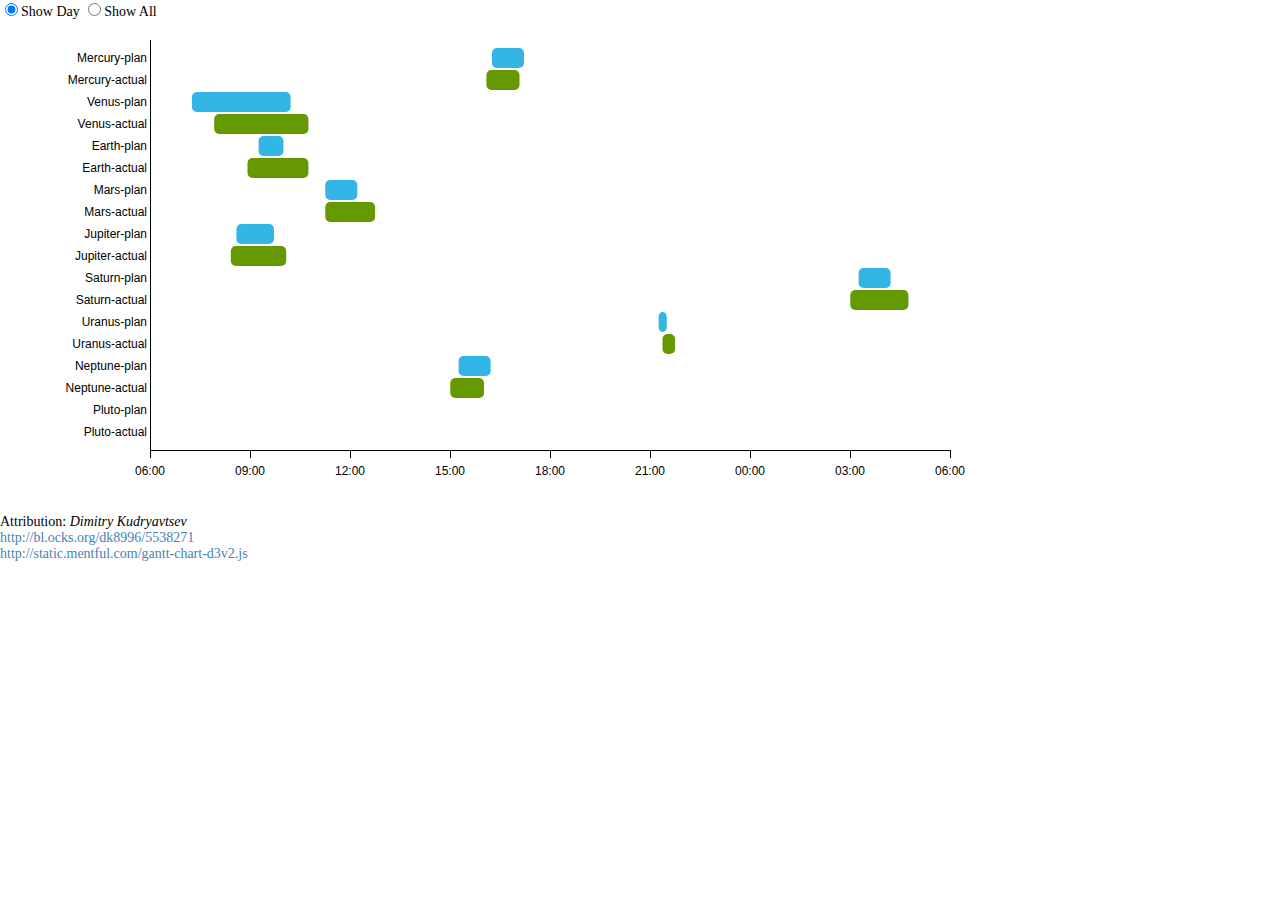
<file: 07-team-job-tracker/index.html>
<!DOCTYPE html>
<html>
<head>
<title>Gantt Chart Example 3</title>
<link type="text/css" href="css/style.css" rel="stylesheet" />
<link type="text/css" href="css/example.css" rel="stylesheet" />
</head>
<body>
   <div class="controls">
      <div class="axisMode">
         <label><input type="radio" name="axisMode" value="day" onclick="changeTimeDomain(axisStartDate, axisEndDate)" checked="checked">Show Day</label>
         <label><input type="radio" name="axisMode" value="all" onclick="changeTimeDomain(dataStartDate, dataEndDate)">Show All</label>
      </div>
   </div>
   <div id="chart"></div>
   <div class="attribution">
      Attribution:
      <em>Dimitry Kudryavtsev</em> 
      <a href="http://bl.ocks.org/dk8996/5538271" target="_blank"><br>http://bl.ocks.org/dk8996/5538271</a>
      <a href="http://static.mentful.com/gantt-chart-d3v2.js" target="_blank"><br>http://static.mentful.com/gantt-chart-d3v2.js</a>
   </div>
</body>
</html>
<script type="text/javascript" src="lib/moment.min.js"></script>
<script type="text/javascript" src="lib/moment-timezone.js"></script>
<script type="text/javascript" src="lib/d3.min.js"></script>
<script type="text/javascript" src="js/gantt-chart-d3v2.js"></script>
<script type="text/javascript" src="js/example3.js"></script>
</file>
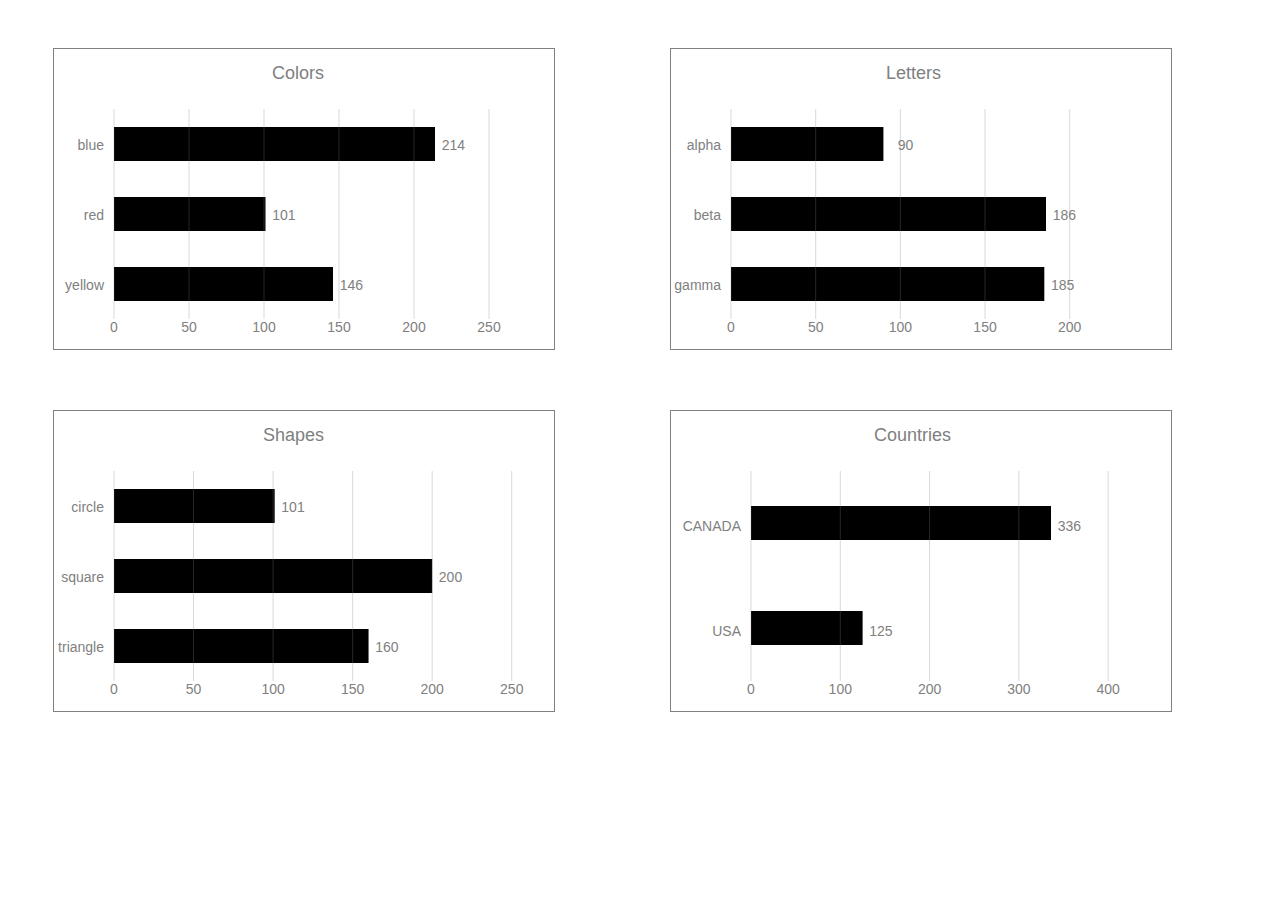
<file: 04-multi-barchart-crossfilter/barchart.html>
<!DOCTYPE html>
<html>
<head>
   <meta charset="utf-8">
   <script src="lib/d3.min.js"></script>
   <script src="lib/crossfilter.min.js"> </script>
   <script src="js/barchart.js"></script>
   <link rel="stylesheet" href="css/barchart.css">
</head>
<body onLoad="barcharts()">
   <div id="charts" class="container"></div>
</body>
</html>
</file>
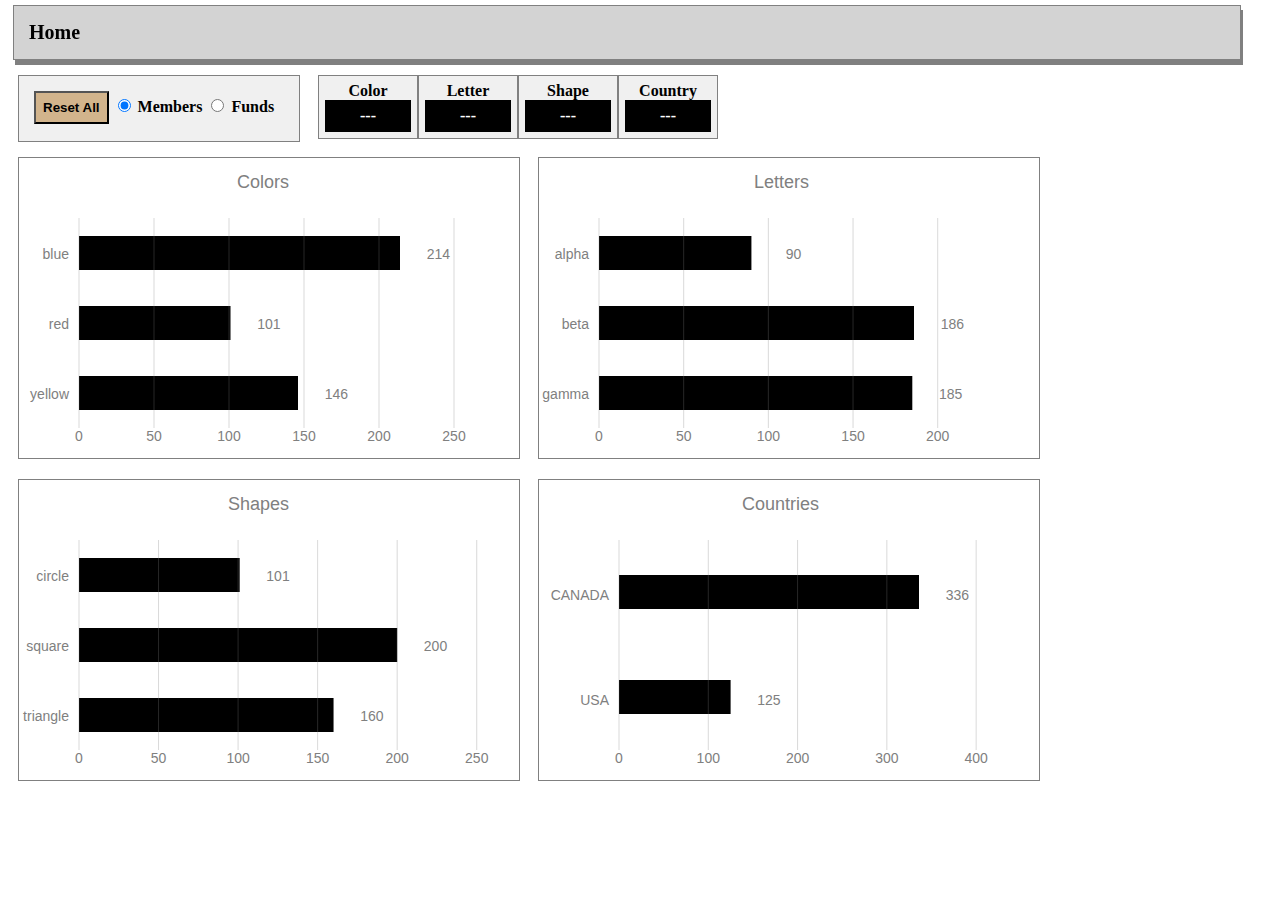
<file: 05-multi-barchart-enhancements/barchart.html>
<!DOCTYPE html>
<html  ng-app="barchart" ng-controller="IndexController">
   <head>
      <script src="lib/angular.js"></script>
		<script src="lib/angular-route.js"></script>            
      <script src="lib/d3.min.js"></script>
      <script src="js/barchart.js"></script>
      <script src="lib/crossfilter.min.js"> </script>
		<link rel="stylesheet" type="text/css" href="css/main.css">   
      <link rel="stylesheet" href="css/barchart.css">
      <title>{{ title }}</title>
   </head>
   <body>
	   <nav class="navbar">
         <span class="navbar-option"><a href="#/!">Home</a></span>
	   </nav>
      <div class="ng-view main-view"></div>      

      <!-- Modules -->
      <script src="js/app.js"></script>      
      <!-- Controllers -->
      <script src="js/controllers/MainController.js"></script>
   </body>
</html>
</file>
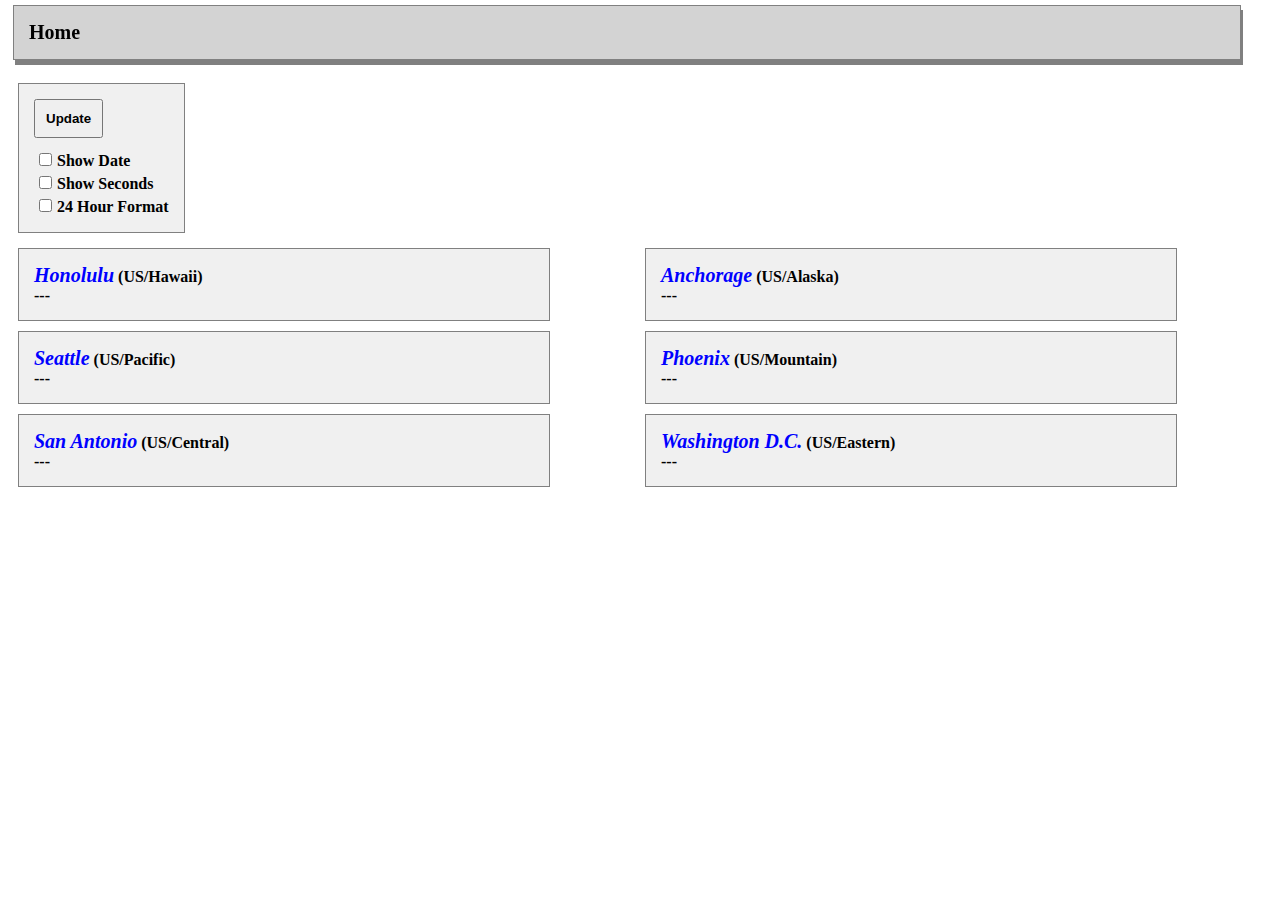
<file: 06-world-clocks/clocks.html>
<!DOCTYPE html>
<html  ng-app="barchart" ng-controller="IndexController">
   <head>
      <script src="lib/angular.js"></script>
		<script src="lib/angular-route.js"></script>  
      <script src="lib/d3.min.js"></script>
      <script src="lib/moment.min.js"></script>
      <script src="lib/moment-timezone.js"></script>
		<link rel="stylesheet" type="text/css" href="css/main.css">   
      <title>{{ title }}</title>
   </head>
   <body>
	   <nav class="navbar">
         <span class="navbar-option"><a href="#/!">Home</a></span>
	   </nav>
      <div class="ng-view main-view"></div>      

      <!-- Modules -->
      <script src="js/app.js"></script>      
      <!-- Controllers -->
      <script src="js/controllers/MainController.js"></script>
   </body>
</html>
</file>
<file: 07-team-job-tracker/css/style.css>
body {
  font: 14px Helvetica Neue;
  text-rendering: optimizeLegibility;
  margin-top: 1em;
  overflow-y: scroll;
}

a {
  color: steelblue;
  text-decoration: none;
}

a:hover {
  text-decoration: underline;
}

.body {
  width: 960px;
  margin: auto;
}

.topbar a {
  margin-right: .5em;
}

.content {
  position: relative;
  margin-left: 240px;
}

.content img {
  display: block;
  margin: auto;
}

.sidebar {
  position: absolute;
  left: -240px;
  width: 230px;
  font-weight: 300;
}

.gallery {
  position: relative;
  left: -240px;
  width: 970px;
}

.content .gallery img {
  display: inline;
  width: 226px;
  height: 180px;
  border: solid 2px #ccc;
  margin-right: 10px;
  margin-bottom: 8px;
}

.content .gallery a:hover img {
  border-color: steelblue;
}

.list {
  clear: left;
  margin-top: 14px;
}

.list img {
  float: left;
}

h1 {
  font-size: 36px;
  font-weight: 300;
  margin-bottom: .3em;
}

.sidebar {
  color: #666;
}

.sidebar ul {
  padding-left: 0;
  list-style-type: none;
}

.sidebar li {
  white-space: nowrap;
  width: 230px;
  overflow: hidden;
  text-overflow: ellipsis;
}

.sidebar h3 {
  font-weight: 300;
}

.foot {
  font-weight: 300;
  margin-left: 240px;
  padding-top: 3em;
  width: 710px;
  clear: both;
}

button {
  background: #222 repeat-x;
  font: 12px Helvetica Neue;
  color: #fff;
  text-shadow: 0 -1px 1px #222;
  padding: 6px 10px 6px 10px;
  border: 0;
  border-bottom: 1px solid #222;
  min-width: 80px;
  -moz-border-radius: 5px;
  -moz-box-shadow: 0 1px 3px #999;
  -webkit-border-radius: 5px;
  -webkit-box-shadow: 0 1px 3px #999;
}

button:hover {
  background-color: #555;
}

.highlight {
  font: 12px monospace;
}

.highlight pre {
  overflow-x: auto;
}
</file>
<file: 07-team-job-tracker/css/example.css>
html,body,#wrapper {
	width: 100%;
	height: 100%;
	margin: 0px;
}

.chart {
	font-family: Arial, sans-serif;
	font-size: 12px;
}

.axis path,.axis line {
	fill: none;
	stroke: #000;
	shape-rendering: crispEdges;
}

.bar {
	fill: #33b5e5;
}

.bar-failed {
	fill: #CC0000;
}

.bar-running {
	fill: #669900;
}

.bar-succeeded {
	fill: #33b5e5;
}

.bar-killed {
	fill: #ffbb33;
}
</file>
<file: 04-multi-barchart-crossfilter/css/barchart.css>
.container {
   margin: 5px;
   display: grid;
   grid-template-columns: auto auto;
   background-color: white;
   padding: 10px;
}

.chart {
   border: solid 1px;
   border-color: gray;
   margin: 30px;
}

.chart .chartTitle {
   font: 18px sans-serif;
   fill: gray;
}

.chart .bar {
   fill: black;
   opacity: 1;   
}

.chart .selected, 
.chart .selected text{
   fill: blue;
   font-weight: bold;
   font-style: italic;
   opacity: 1;   
}

.chart .unfiltered {
   fill: orange;
   opacity: 1;   
}

.chart .excluded {
   fill: gray;
   opacity: 1;   
}

.chart text {
   font: 14px sans-serif;
   fill: gray;
   text-anchor: end;
}

.axis {
   fill: none;
}

.axis text {
   fill: light-gray;
   stroke: light-gray;
   stroke-width: 0.25;
}

.chart line {
   stroke: gray;
   stroke-width: 1;
   stroke-opacity:0.3;
}
</file>
<file: 05-multi-barchart-enhancements/css/main.css>
.navbar {
   margin: 5px;
   border: 1px solid gray;
   padding: 5px;
   box-shadow: 2px 5px gray;
   background-color: lightgray;
   position: fixed; /* Set the navbar to fixed position */
   top: 0; /* Position the navbar at the top of the page */
   width: 95%; 
}

/* Links inside the navbar */
.navbar-option a {
   font-family: Courier bold;
   font-size: 20px;
   color: black;
   font-weight: bold;
   float: left;
   display: block;
   text-align: center;
   padding: 10px;
   text-decoration: none;
}

.main-view {
   margin-top: 0px; /* Add a top margin to avoid content overlay */
} 

.chartControlsContainer {
   display: grid;
   grid-template-columns: 300px 200px;
   margin: 75px 0px 5px 10px;
   background-color: white;
   align-content: center;      
}

.xAxisSelect{
   width: 250px;
   height: 30px;
   padding: 15px 15px 20px 15px;
   border: solid 1px;
   border-color: gray;
   background-color: #F0F0F0;
   align-content: center;   
}

button {
   padding: 7px;
   background-color: tan;   
}

.radioButton, button, .filterBox {
   text-transform: capitalize;
   font-weight: bold;
}

.filterContainer {
   display: grid;
   grid-template-columns: repeat(4, 100px);
   grid-template-rows: repeat(2, 10px);
}

.filterBox {
   display: grid;
   grid-template-columns:auto;
   grid-template-rows: repeat(2, auto);   
   text-align: center;
   text-transform: capitalize;
   font-weight: bold;
   font-style: normal;
   margin-top: 0px;
   padding: 6px;
   border: solid 1px;
   border-color: gray;
   background-color: #F0F0F0;   
}

.filterBar {
   color: white;
   font-weight: bold;
   border-color: black;
   background-color: black;   
}

.filterSelected {
   font-style: italic;
   border-color: blue;   
   background-color: blue;   
}
</file>
<file: 05-multi-barchart-enhancements/css/barchart.css>
.container {
   display: grid;
   grid-template-columns: 520px 520px;
   background-color: white;
   margin-left: 0;
}

.chart,
.chart .yLabels {
   border: solid 1px;
   border-color: gray;
   margin: 10px;
}

.chart .chartTitle {
   font: 18px sans-serif;
   fill: gray;
}

.chart .bar {
   fill: black;
   opacity: 1;   
}

.chart .selected, 
.chart .selected text{
   fill: blue;
   font-weight: bold;
   font-style: italic;
   opacity: 1;   
}

.chart .unfiltered {
   fill: orange;
   opacity: 1;   
}

.chart .excluded {
   fill: gray;
   opacity: 1;   
}

.chart text {
   font: 14px sans-serif;
   fill: gray;
   text-anchor: end;
}

.axis {
   fill: none;
}

.axis text {
   fill: light-gray;
   stroke: light-gray;
   stroke-width: 0.25;
}

.chart line {
   stroke: gray;
   stroke-width: 1;
   stroke-opacity:0.3;
}

div.tooltip {	
   position: absolute;				
   width: 100px;					
   height: 40px;					
   padding: 10px;	
   text-transform: capitalize;    
   font: 12px sans-serif;		
   background: lightsteelblue;	
   border: 0px;		
   border-radius: 8px;			
   pointer-events: none; 
}
</file>
<file: 06-world-clocks/css/main.css>
.navbar {
   margin: 5px;
   border: 1px solid gray;
   padding: 5px;
   box-shadow: 2px 5px gray;
   background-color: lightgray;
   position: fixed; /* Set the navbar to fixed position */
   top: 0; /* Position the navbar at the top of the page */
   width: 95%; 
}

/* Links inside the navbar */
.navbar-option a {
   font-family: Courier bold;
   font-size: 20px;
   color: black;
   font-weight: bold;
   float: left;
   display: block;
   text-align: center;
   padding: 10px;
   text-decoration: none;
}

.main-view {
   margin-top: 0px; /* Add a top margin to avoid content overlay */
} 

.controlsContainer {
   font-weight: bold;   
   display: inline-block;
   margin: 75px 0px 5px 10px;
   align-content: center;      
}

.controls{
   padding: 15px;
   border: solid 1px;
   border-color: gray;
   background-color: #F0F0F0;
   align-content: center;   
   background-color: light-blue;   
}

button {
   padding: 10px;
   margin-bottom: 10px;   
   text-transform: capitalize;
   font-weight: bold;
}

.checkbox {
   margin: 5px;
}

.clocksContainer {
   display: grid;
   grid-template-columns: repeat(2,auto);
   margin: 5px 0px 5px 10px;   
}

.clock{
   min-width: 300px;
   max-width: 500px;
   margin: 5px 10px 5px 0px;
   padding: 15px;
   border: solid 1px;
   border-color: gray;
   background-color: #F0F0F0;
   align-content: center;   
   font-weight: bold;
}

.city{
   font-family: Courier bold;
   font-size: 20px;
   color: blue;
   font-weight: bold;   
   font-style: italic;
}

.timezone{
}
</file>
